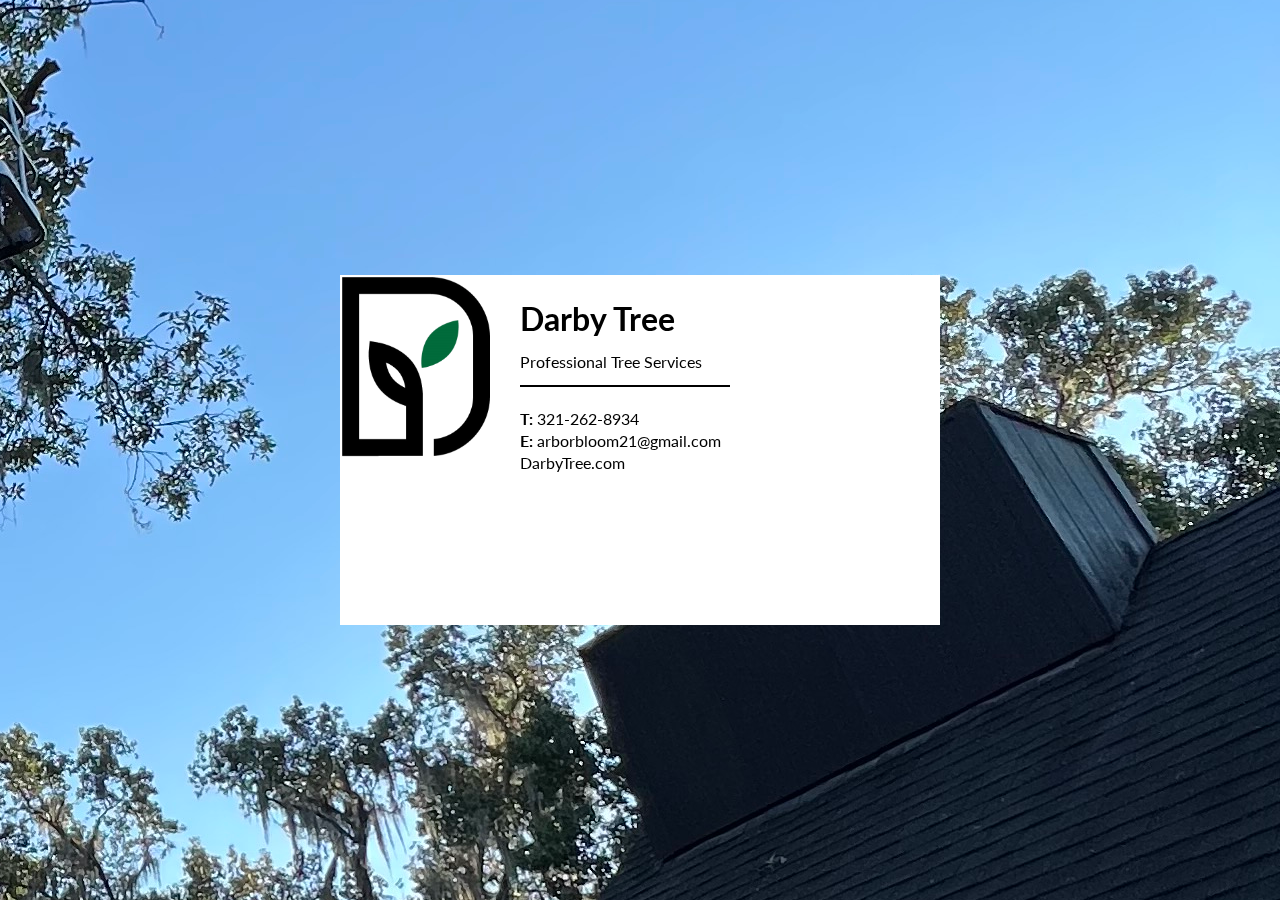
<file: index.html>
<html>

<head>
    <link rel="stylesheet" type="text/css" href="temp.css">


</head>

<body>
    <div class="flip-container centered">
        <div class="flipper">
            
            <div class="back">
                <div class="d">
                <h1>Darby Tree</h1>                  
                  
                <p>Professional Tree Services</p>
                <div class="font-a-icons">
                    <div class="icon-group">
                        <span class="bold">T: </span><span class="contact">321-262-8934</span>
                        <div class="icon-group">
                            <span class="bold">E: </span><a class="contact" href="mailto:arborbloom21@gmail.com"
                                target="_top">arborbloom21@gmail.com</a>
                        </div>
                        <div class="icon-group">
                            <a class="contact" href="http://www.DarbyTree.com" target="_blank">DarbyTree.com</a>
                        </div>
                    </div>
                </div>
                <!-- <a class="icon-box" href="https://www.facebook.com/" target="_blank"><i
                        class="fa fa-facebook"></i></a> -->
                <!-- <a class="icon-box" href="https://twitter.com/" target="_blank"><i
                        class="fa fa-twitter"></i></a>
                <a class="icon-box" href="https://plus.google.com/" target="_blank"><i
                        class="fa fa-google-plus"></i></a>
                <a class="icon-box" href="https://www.linkedin.com/" target="_blank"><i
                        class="fa fa-linkedin"></i></a>
                <a class="icon-box" href="https://codepen.io/" target="_blank"><i
                        class="fa fa-codepen"></i></a> -->
                    </div>
            </div>
        
            <div class="front"></div>
            
        </div>
    </div>
</body>
</file>
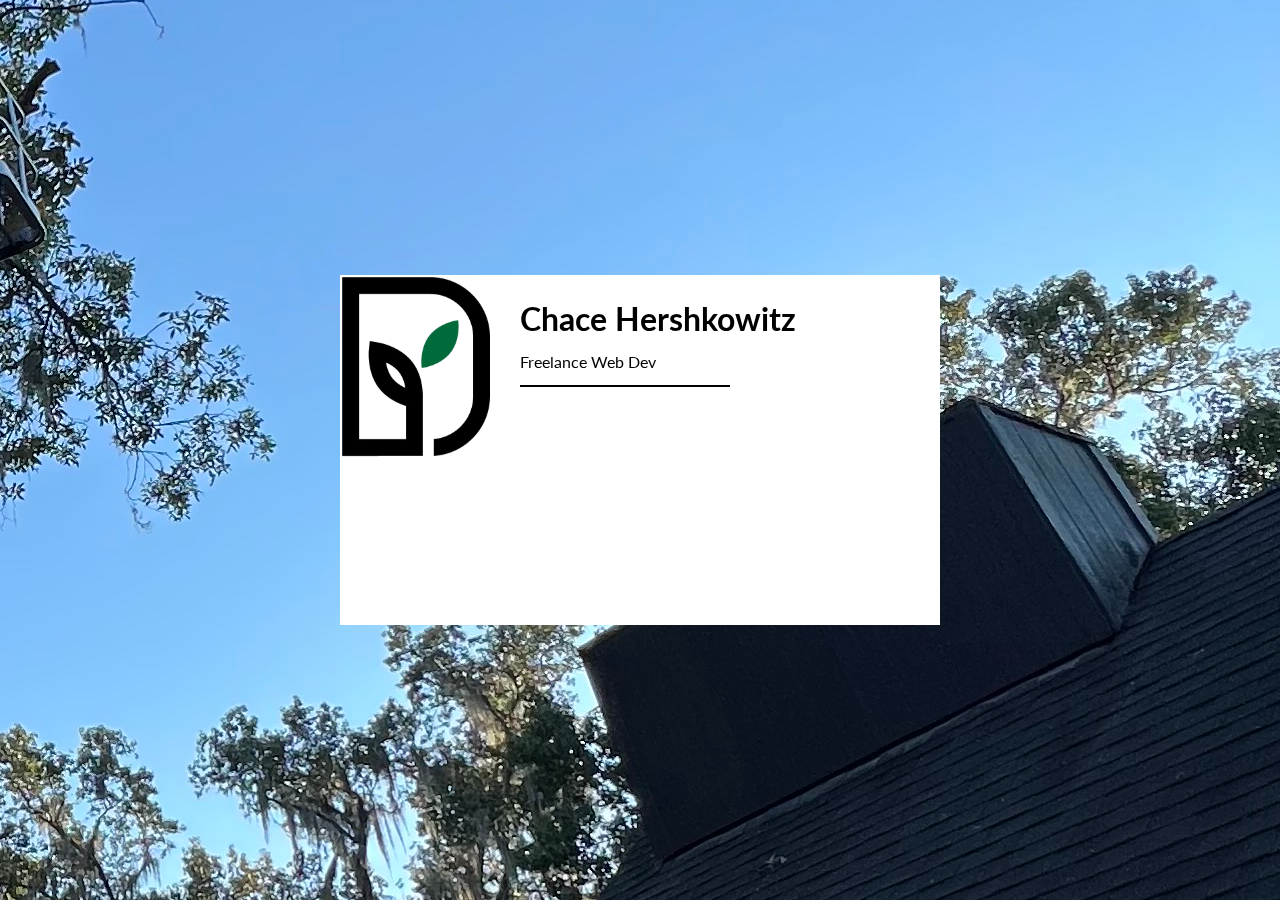
<file: dev.html>
<html>
  <head>
    <link rel="stylesheet" type="text/css" href="temp.css" />
  </head>

  <body>
    <div class="flip-container centered">
      <div class="flipper">
        <div class="back">
          <div class="d">
            <h1>Chace Hershkowitz</h1>

            <p>Freelance Web Dev</p>
            <!-- <div class="font-a-icons">
              <div class="icon-group">
                <span class="bold">T: </span
                ><span class="contact">321-262-8934</span>
                <div class="icon-group">
                  <span class="bold">E: </span
                  ><a
                    class="contact"
                    href="mailto:arborbloom21@gmail.com"
                    target="_top"
                    >arborbloom21@gmail.com</a
                  >
                </div>
                <div class="icon-group">
                  <a
                    class="contact"
                    href="http://www.DarbyTree.com"
                    target="_blank"
                    >DarbyTree.com</a
                  >
                </div> -->
              </div>
            </div>
            <!-- <a class="icon-box" href="https://www.facebook.com/" target="_blank"><i
                        class="fa fa-facebook"></i></a> -->
            <!-- <a class="icon-box" href="https://twitter.com/" target="_blank"><i
                        class="fa fa-twitter"></i></a>
                <a class="icon-box" href="https://plus.google.com/" target="_blank"><i
                        class="fa fa-google-plus"></i></a>
                <a class="icon-box" href="https://www.linkedin.com/" target="_blank"><i
                        class="fa fa-linkedin"></i></a>
                <a class="icon-box" href="https://codepen.io/" target="_blank"><i
                        class="fa fa-codepen"></i></a> -->
          </div>
        </div>

        <div class="front"></div>
      </div>
    </div>
  </body>
</html>
</file>
<file: temp.css>
@import url(https://fonts.googleapis.com/css?family=Lato);
/* CENTERING */
.centered {
  position: fixed;
  top: 50%;
  left: 50%;
  /* bring your own prefixes */
  transform: translate(-50%, -50%);
}
/* /end */
body {
  background-image: url("background1.jpg");
  background-attachment: scroll;
  background-size: fit;
  background-position: right center;
  background-repeat: no-repeat;
}
h3 {
  position: relative;
  left: 45%;
}
/* THE FRONT */
.front {
  background-image: url('');
  background-size: cover;
}
/* /end */
/* THE BACK */
/* .d{
    background-color: white;
} */

.back {
  background-image: url("DT_LOGO.png");
  background-size: 25%;
  background-position: top left;
  background-repeat: no-repeat;
  background-blend-mode: multiply !important;
  background-color: white !important;
  

}
.back h1, .back p, .back .font-a-icons {
  color: #000;
  font-family: "Lato";
  margin-left: 30%;
  line-height: 90%;
}
.back h1 {
  margin-top: 5%;
}
.back p {
  font-size: 16px;
  padding-bottom: 15px;
  width: 35%;
  border-bottom: 2px solid #000;
}
.back .bold {
  font-weight: bold;
}
.back .font-a-icons {
  margin-top: 25px;
}
.back .font-a-icons .icon-group {
  margin-top: 8px;
}
.back .font-a-icons span, .back .font-a-icons .link, .back .font-a-icons .fa, .back .font-a-icons a {
  color: #000;
}
.back .font-a-icons .fa {
  font-size: 18px;
}
.back .font-a-icons span, .back .font-a-icons a {
  font-size: 16px;
}
.back .font-a-icons a, .back .font-a-icons .website {
  text-decoration: none;
}
.back .font-a-icons a:hover, .back .font-a-icons .website:hover {
  color: #3f3f3f;
}
.back .icon-box {
  position: relative;
  color: #000;
  font-size: 24px;
  height: 45px;
  width: 45px;
  padding: 5px;
  top: 75px;
  left: 30%;
  display: inline-block;
  border: 2px solid #000;
  margin: 5px;
  text-align: center;
  cursor: pointer;
  -webkit-transition: all ease 0.5s;
  -moz-transition: all ease 0.5s;
  transition: all ease 0.5s;
}
.back .icon-box:hover {
  box-shadow: inset 0 50px 0 0 #000;
  color: #fff;
}
/* /end */
/* THE FLIP EFFECT */
/* entire container, keeps perspective */
.flip-container {
  perspective: 1000px;
}
/* flip the pane when hovered */
.flip-container .flipper, .flip-container.hover .flipper {
  transform: rotateY(180deg);
  cursor: pointer;
}
.flip-container, .front, .back {
  height: 350px;
  width: 600px;
}
.flipper {
  transition: 0.5s;
  transform-style: preserve-3d;
  position: relative;
}
.front, .back {
  backface-visibility: hidden;
  position: absolute;
}
.front {
  z-index: 2;
  /* firefox 31 */
  transform: rotateY(0deg);
}
.back {
  background-color: #000;
}
.back {
  transform: rotateY(180deg);
}
.vertical.flip-container {
  position: relative;
}
.vertical .back {
  transform: rotateX(180deg);
}
.vertical.flip-container .flipper {
  transform-origin: 100% 400x;
}
.vertical.flip-container:hover .flipper {
  transform: rotateX(-180deg);
}


/* Mobile CSS */


@media (max-device-width:844px) {
    /* CENTERING */
.centered {
    position: fixed;
    top: 50%;
    left: 50%;
    /* bring your own prefixes */
    transform: translate(-50%, -50%);
  }
  /* /end */
  body {
    background-image: url("background1.jpg");
    background-attachment: scroll;
    background-size: fit;
    background-position: center;
    background-repeat: no-repeat;
  }
  h3 {
    position: relative;
    left: 45%;
  }
  /* THE FRONT */
  .front {
    background-image: url('');
    background-size: cover;
  }
  /* /end */
  /* THE BACK */
  /* .d{
      background-color: white;
  } */
  
  .back {
    background-image: url("DT_LOGO.png");
    background-size: 25%;
    background-position: top left;
    background-repeat: no-repeat;
    background-blend-mode: multiply !important;
    background-color: white !important;
    
  
  }
  .back h1, .back p, .back .font-a-icons {
    color: #000;
    font-family: "Lato";
    margin-left: 30%;
    line-height: 90%;
  }
  .back h1 {
    margin-top: 5%;
  }
  .back p {
    font-size: 29px;
    padding-bottom: 15px;
    width: 35%;
    border-bottom: 2px solid #000;
  }
  .back .bold {
    font-weight: bold;
  }
  .back .font-a-icons {
    margin-top: 25px;
  }
  .back .font-a-icons .icon-group {
    margin-top: 8px;
  }
  .back .font-a-icons span, .back .font-a-icons .link, .back .font-a-icons .fa, .back .font-a-icons a {
    color: #000;
  }
  .back .font-a-icons .fa {
    font-size: 18px;
  }
  .back .font-a-icons span, .back .font-a-icons a {
    font-size: 16px;
  }
  .back .font-a-icons a, .back .font-a-icons .website {
    text-decoration: none;
  }
  .back .font-a-icons a:hover, .back .font-a-icons .website:hover {
    color: #3f3f3f;
  }
  .back .icon-box {
    position: relative;
    color: #000;
    font-size: 24px;
    height: 45px;
    width: 45px;
    padding: 5px;
    top: 75px;
    left: 30%;
    display: inline-block;
    border: 2px solid #000;
    margin: 5px;
    text-align: center;
    cursor: pointer;
    -webkit-transition: all ease 0.5s;
    -moz-transition: all ease 0.5s;
    transition: all ease 0.5s;
  }
  .back .icon-box:hover {
    box-shadow: inset 0 50px 0 0 #000;
    color: #fff;
  }
  /* /end */
  /* THE FLIP EFFECT */
  /* entire container, keeps perspective */
  .flip-container {
    perspective: 1000px;
  }
  /* flip the pane when hovered */
  .flip-container .flipper, .flip-container.hover .flipper {
    transform: rotateY(180deg);
    cursor: pointer;
  }
  .flip-container, .front, .back {
    height: 350px;
    width: 600px;
  }
  .flipper {
    transition: 0.5s;
    transform-style: preserve-3d;
    position: relative;
  }
  .front, .back {
    backface-visibility: hidden;
    position: absolute;
  }
  .front {
    z-index: 2;
    /* firefox 31 */
    transform: rotateY(0deg);
  }
  .back {
    background-color: #000;
  }
  .back {
    transform: rotateY(180deg);
  }
  .vertical.flip-container {
    position: relative;
  }
  .vertical .back {
    transform: rotateX(180deg);
  }
  .vertical.flip-container .flipper {
    transform-origin: 100% 400x;
  }
  .vertical.flip-container:hover .flipper {
    transform: rotateX(-180deg);
  }
  .contact {
    font-size: 29px !important;
  }
  .bold{
    font-size: 19px !important;
  }  
}
</file>
